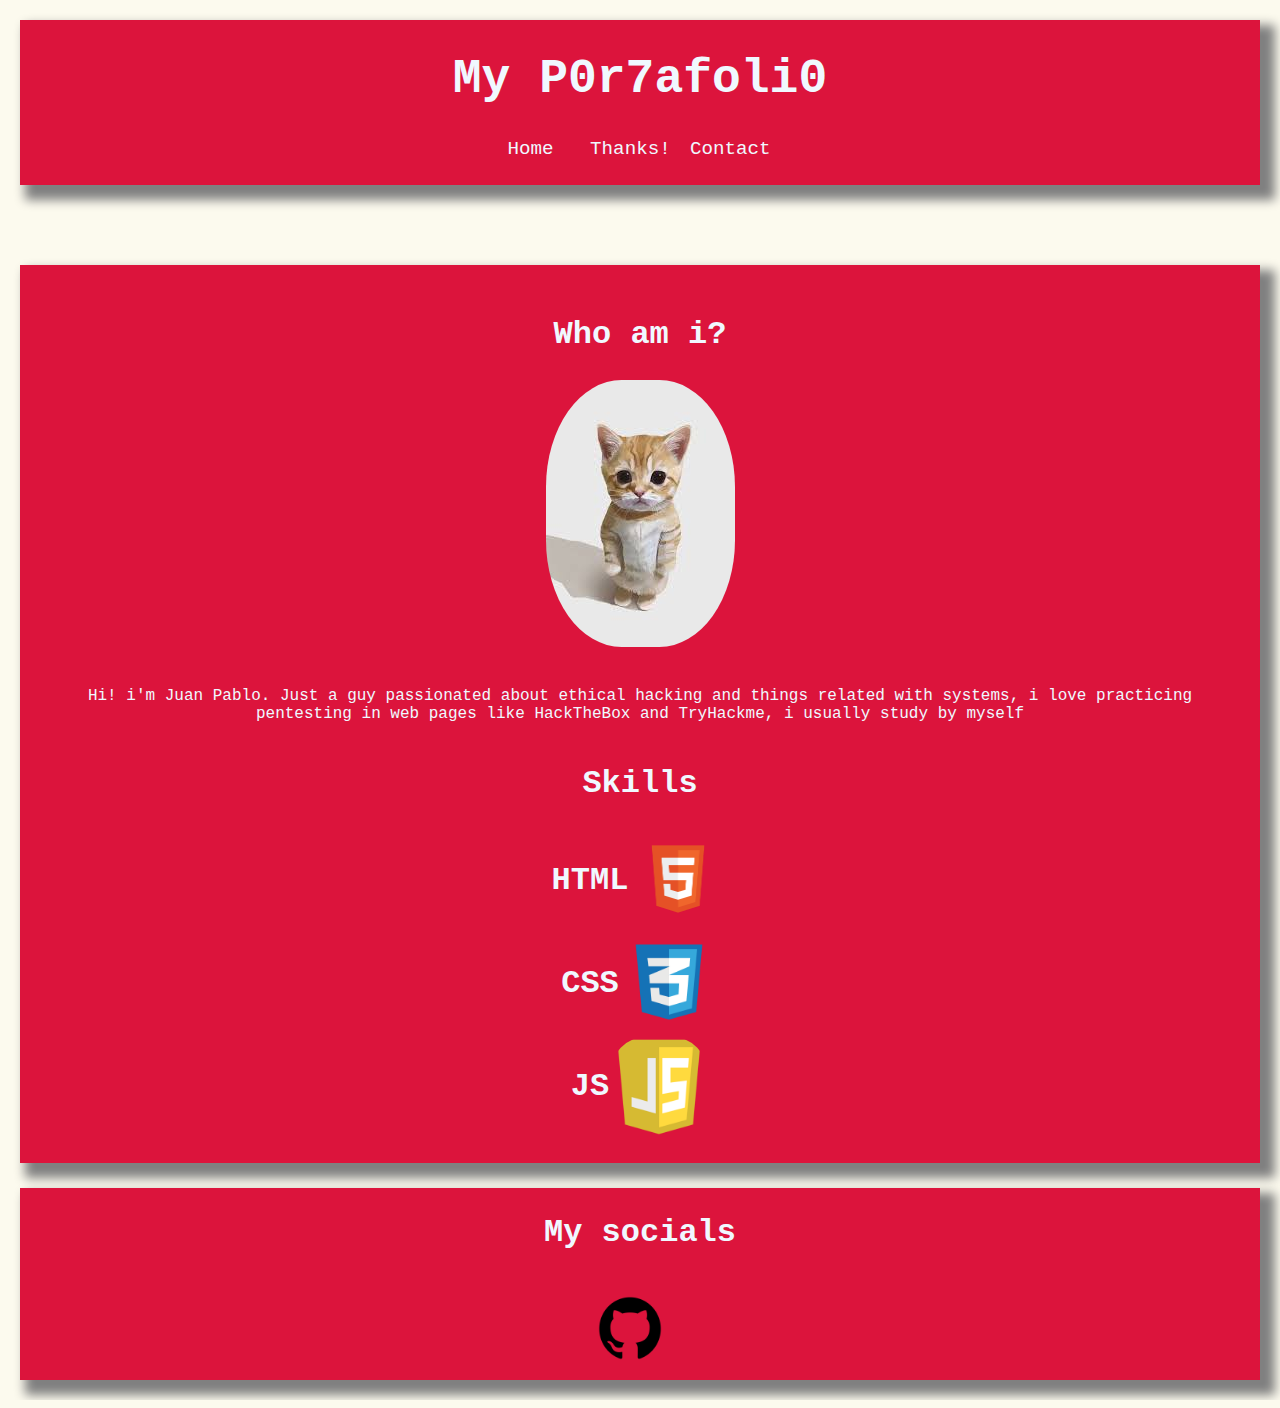
<file: index.html>
<!DOCTYPE html>
<html lang="en">
  <head>
    <meta charset="UTF-8" />
    <meta name="viewport" content="width=device-width, initial-scale=1.0" />

    <title>Document</title>
    <link rel="stylesheet" href="./CSS/styles.css"
  </head>
  <body>
    <!--MY HEADER (PRESENTATION, TITLE, NAVBAR)-->

    <header>
      <h1>My P0r7afoli0</h1>

      <nav>
        <a href="./index.html">Home</a>
        <a href="./thank.html">Thanks!</a>
        <a href="./contact.html">Contact</a>
      </nav>
    </header>

    <!--MAIN SECTION (INTRODUCTION, SKILLS)-->
    <main>
      <h2>Who am i?</h2>

      <img src="./MEDIA/images (1).jpeg" />
      <p>
        Hi! i'm Juan Pablo. Just a guy passionated about ethical hacking and
        things related with systems, i love practicing pentesting in web pages
        like HackTheBox and TryHackme, i usually study by myself
      </p>

      <h2>Skills</h2>

      <div class="element">
        <h2>HTML</h2>
        <img
          src="./MEDIA/7f9cfb25a60c62fe937daa2387b798e3.png"
          class="iconskill"
        />
      </div>

      <div class="element">
        <h2>CSS</h2>
        <img src="./MEDIA/pngwing.com.png" class="iconskill" />
      </div>

      <div class="element">
        <h2>JS</h2>
        <img src="./MEDIA/pngwing.com (1).png" class="iconskill" />
      </div>
    </main>

    <!--FOOTER (GITHUB)-->
    <footer>
      <h2>My socials</h2>
      <a href="https://github.com/Juanpablo3090"
        ><img src="./MEDIA/pngwing.com (2).png" alt="GitHub" class="social"
      /></a>
    </footer>
  </body>
</html>
</file>
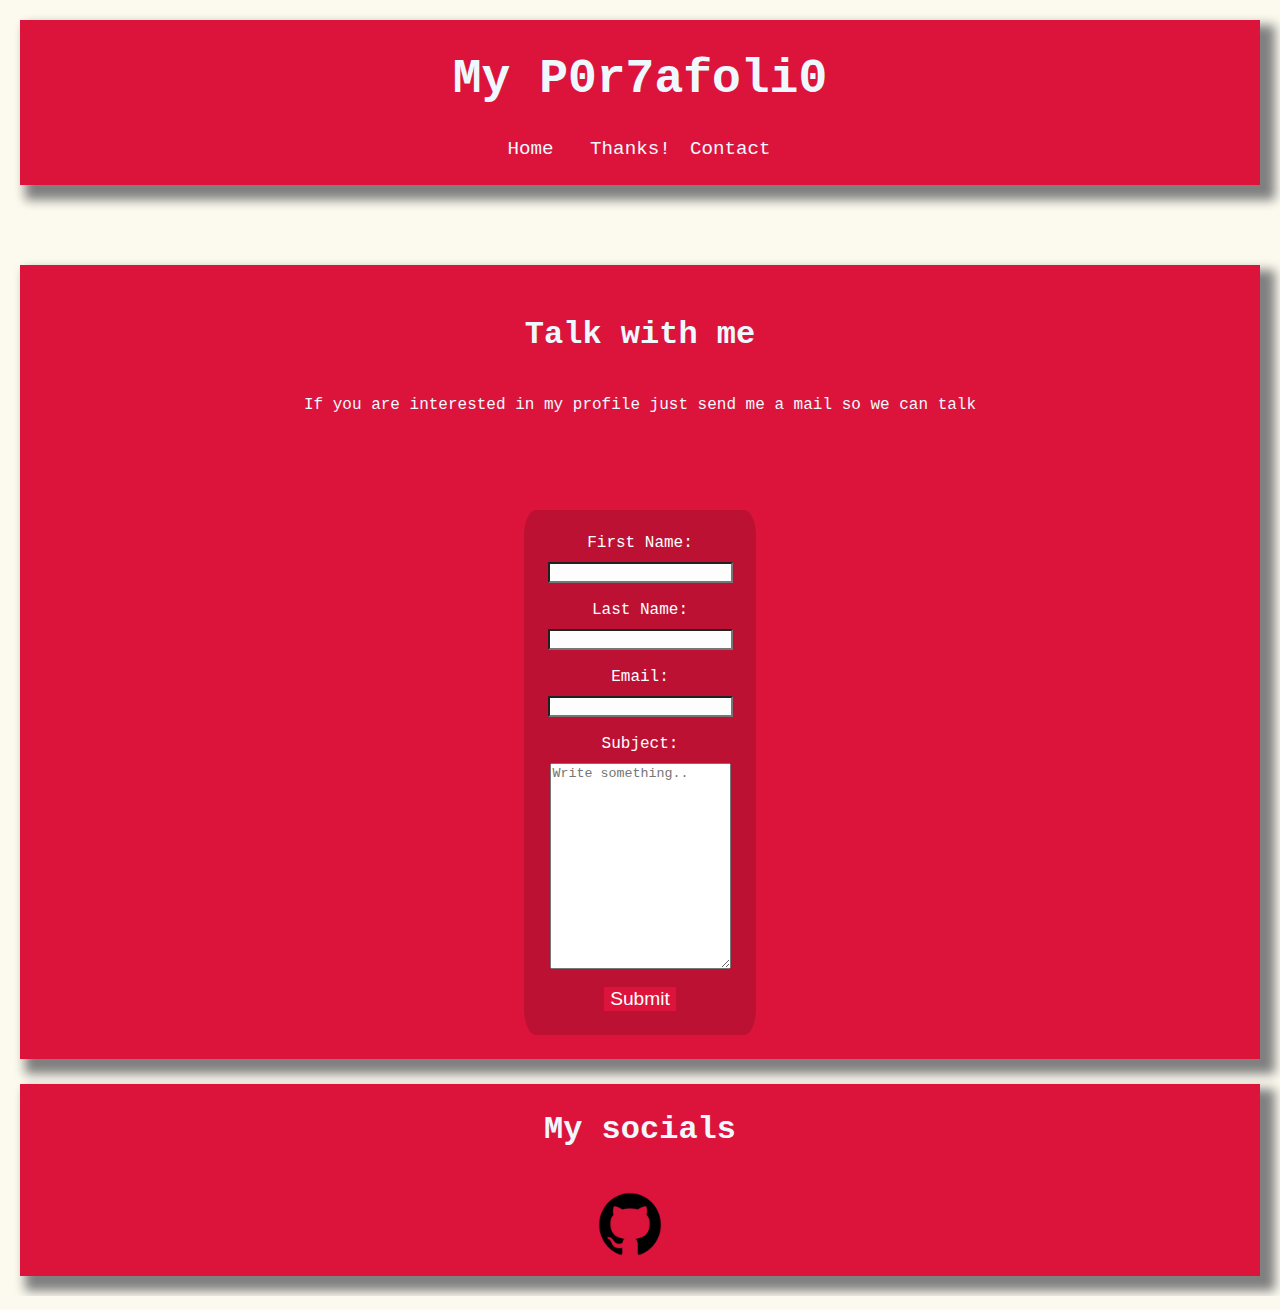
<file: contact.html>
<!DOCTYPE html>
<html lang="en">
  <head>
    <meta charset="UTF-8" />
    <meta name="viewport" content="width=device-width, initial-scale=1.0" />
    <title>Document</title>
    <link rel="stylesheet" href="./CSS/styles.css" />
  </head>
  <body>
    <!--MY HEADER (PRESENTATION, TITLE, NAVBAR)-->
    <header>
      <h1>My P0r7afoli0</h1>

      <nav>
        <a href="./index.html">Home</a>
        <a href="./thank.html">Thanks!</a>
        <a href="./contact.html">Contact</a>
      </nav>
    </header>

    <!--MAIN SECTION (CONTACT OPTIONS)-->
    <main>
      <h2>Talk with me</h2>
      <p>
        If you are interested in my profile just send me a mail so we can talk
      </p>
      <form>
        <label for="fname">First Name:</label>
        <input type="text" id="fname" name="firstname" />
        <br />
        <label for="lname">Last Name:</label>
        <input type="text" id="lname" name="lastname" />
        <br />
        <label for="email">Email:</label>
        <input type="email" id="email" name="email" />
        <br />
        <label for="subject">Subject:</label>
        <textarea
          id="subject"
          name="subject"
          placeholder="Write something.."
          style="height: 200px"
        ></textarea>
        <br />
        <input type="submit" value="Submit" class="button" />
      </form>
    </main>
    <!--FOOTER (GITHUB)-->
    <footer>
      <h2>My socials</h2>
      <a href="https://github.com/Juanpablo3090"
        ><img src="./MEDIA/pngwing.com (2).png" alt="GitHub" class="social"
      /></a>
    </footer>
  </body>
</html>
</file>
<file: CSS/styles.css>
body {
  margin: 0;
  padding: 20px;
  background-color: #fcfaee;
  font-size: 16px;
  font-family: monospace;
  text-align: center;
}

/* HEADER SECTION (NAVBAR */

header {
  display: flex;
  margin: 0;
  padding: 0;
  background-color: crimson;
  justify-content: center;
  align-items: center;
  flex-direction: column;
  color: aliceblue;
  padding-bottom: 2%;
  margin-bottom: 2%s;
  text-align: center;
  box-shadow: 10px 10px 10px 5px gray;
}
h1 {
  display: flex;
  font-size: 3em;
  text-align: center;
}

h2 {
  display: flex;
  font-size: 2em;
  text-align: center;
}

nav {
  display: grid;
  grid-template-columns: repeat(3, 1fr);
  grid-template-columns: repeat(3, 1fr);
  grid-template-columns: repeat(3, 1fr);
}

a {
  margin-right: 1em;
  text-decoration: none;
  color: aliceblue;
  font-size: larger;
}

a:hover {
  color: rgb(149, 255, 11);
  rotate: 5deg;
}

/* MAIN SECTION (INTRODUCTION) */

main {
  display: flex;
  margin: 0;
  padding: 2%;
  background-color: crimson;
  justify-content: center;
  align-items: center;
  flex-direction: column;
  color: aliceblue;
  margin-top: 5em;
  text-align: center;
  box-shadow: 10px 10px 10px 5px gray;
}

img {
  border-radius: 40%;
  margin-bottom: 2%;
}

.element {
  display: flex;
  justify-content: center;
  align-items: center;
}

.iconskill {
  width: 100px;
  height: 100px;
}

/* FOOTER */

footer {
  background-color: crimson;
  display: flex;
  justify-content: center;
  align-items: center;
  flex-direction: column;
  color: aliceblue;
  margin-top: 2%;
  text-align: center;
  box-shadow: 10px 10px 10px 5px gray;
}

.social {
  width: 100px;
  height: 100px;
  display: flex;
  justify-content: center;
  align-items: center;
  flex-direction: column;
}

/* CONTACT PAGE */

form {
  display: flex;
  margin: 0;
  padding: 2%;
  background-color: rgb(189, 17, 51);
  justify-content: center;
  align-items: center;
  flex-direction: column;
  color: rgb(255, 255, 255);
  margin-top: 5em;
  border-radius: 5%;
}

label {
  margin-bottom: 10px;
}

input {
  background-color: rgb(253, 253, 253);
}

.button {
  background-color: crimson;
  color: #ffffff;
  border: none;
  height: 50%;
  text-decoration: none;
  cursor: pointer;
  font-size: larger;
}

/* MEDIA QUERIES (TABLET, PHONE) */

/* TABLET (BETWEEN 768px AND 1023px) */
@media (max-width: 1023px) and (min-width: 768px) {
  body {
    font-size: 15px;
    padding: 15px;
  }
}

/* PHONE (BETWEEN 768px AND 1023px) */
@media (max-width: 1023px) and (min-width: 768px) {
  body {
    font-size: 15px;
    padding: 15px;
  }
}
</file>
